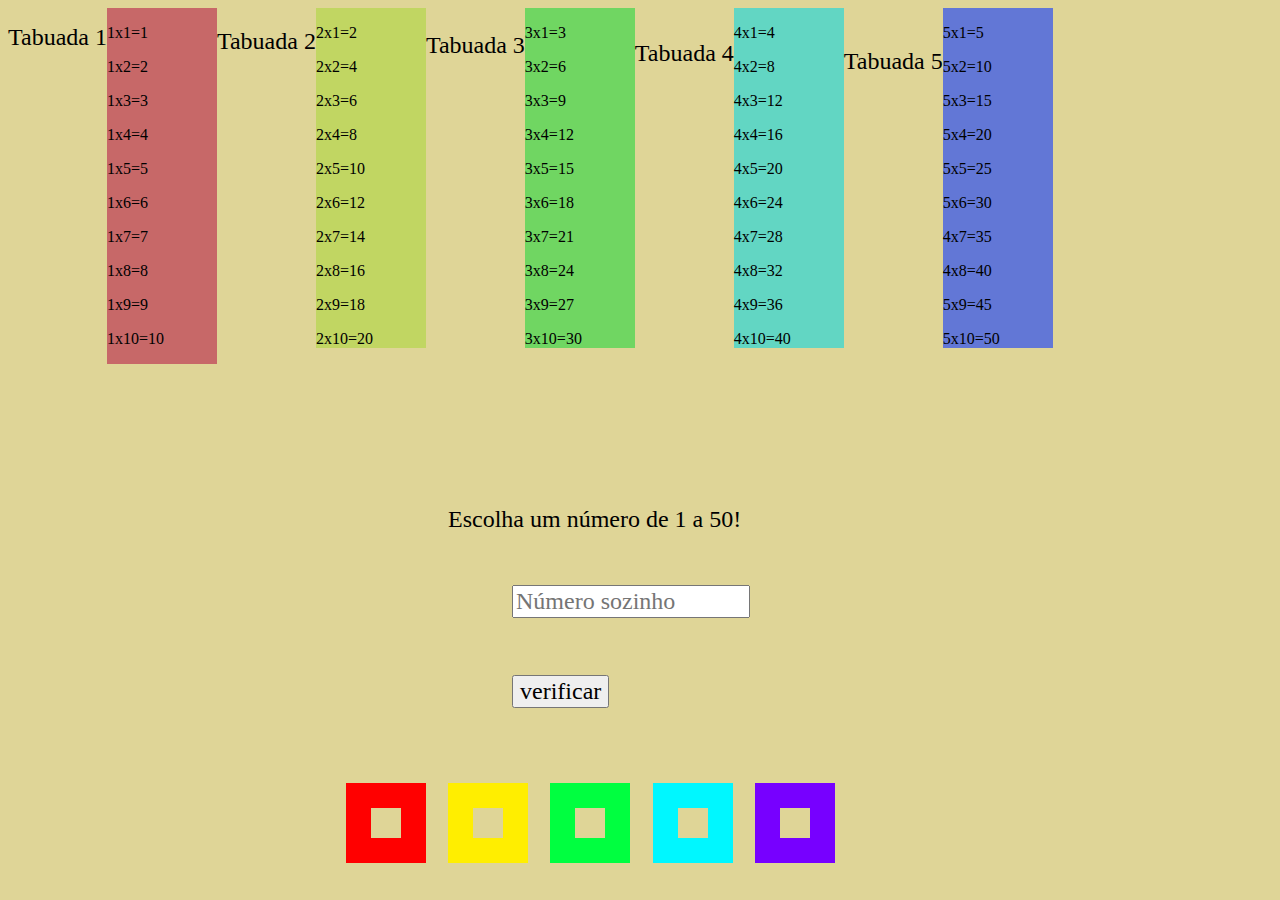
<file: tabuada/index.html>
<!DOCTYPE html>
<html lang="pt-br">
<head>
    <meta charset="UTF-8">
    <meta http-equiv="X-UA-Compatible" content="IE=edge">
    <meta name="viewport" content="width=device-width, initial-scale=1.0">
    <link rel="stylesheet" type="text/css" href="css.css">  
    <title>Tabuada de cores</title>
</head>
<body >
    <div class="conteiner"><h1 class="primeiratabutitle">Tabuada 1</h1>
    <div class="primeiratab" style="height: 340 px; width: 110px; background-color: rgb(199, 104, 104);"><p class="umxum">1x1=1</p> <p class="umxdois">1x2=2</p> <P class="umxtres">1x3=3</P> <p class="umxquatro">1x4=4</p> <p class="umxcinco"> 1x5=5</p> <P class="umxseis">1x6=6</P> <p class="umxsete">1x7=7</p> <P class="umxoito">1x8=8</P> <p class="umxnovo">1x9=9</p> <p class="umxdez">1x10=10</p></div>
    <h2 class="segundatabutitle"> Tabuada 2</h2>
    <div class="segundatab" style="height: 340px; width: 110px; background-color: rgb(193, 214, 98);"><p class="doisxum">2x1=2</p><P class="doisxdois">2x2=4</p><p class="doisxtres">2x3=6</p><p class="doisxquatro">2x4=8</p><p class="doisxcinco">2x5=10</p><p class="doisxseis">2x6=12</p><p class="doisxsete">2x7=14</p><p class="doisxoito">2x8=16</p><p class="doisxnove">2x9=18</p><p class="doisxdez">2x10=20</p></div>
    <h3 class="terceiratabutitle"> Tabuada 3</h2>
    <div class="terceiratab" style="height: 340px; width: 110px; background-color: rgb(112, 214, 98);"><p class="tresxum">3x1=3</p><P class="tresxdois">3x2=6</p><p class="tresxtres">3x3=9</p><p class="tresxquatro">3x4=12</p><p class="tresxcinco">3x5=15</p><p class="tresxseis">3x6=18</p><p class="tresxsete">3x7=21</p><p class="tresxoito">3x8=24</p><p class="tresxnove">3x9=27</p><p class="tresxdez">3x10=30</p></div>
    <h4 class="quartatabutitle"> Tabuada 4</h2>
    <div class="quartatab" style="height: 340px; width: 110px; background-color: rgb(98, 214, 195);"><p class="quatrosxum">4x1=4</p><P class="quatroxdois">4x2=8</p><p class="quatroxtres">4x3=12</p><p class="quatroxquatro">4x4=16</p><p class="quatrpxcinco">4x5=20</p><p class="quatroxseis">4x6=24</p><p class="quatroxsete">4x7=28</p><p class="quatroxoito">4x8=32</p><p class="quatroxnove">4x9=36</p><p class="quatroxdez">4x10=40</p></div>
    <h5 class="cincotabutitle"> Tabuada 5</h2>
    <div class="cincotab" style="height: 340px; width: 110px; background-color: rgb(98, 119, 214);"><p class="cincoxum">5x1=5</p><P class="cincoxdois">5x2=10</p><p class="cincoxtres">5x3=15</p><p class="cincoxquatro">5x4=20</p><p class="cincoxcinco">5x5=25</p><p class="cincoxseis">5x6=30</p><p class="cincoxsete">4x7=35</p><p class="cincoxoito">4x8=40</p><p class="cincoxnove">5x9=45</p><p class="cincoxdez">5x10=50</p></div>
    <div><h6 class="escolhernumtitle">Escolha um número de 1 a 50! </h6></div>
    <input class="botaonum" type="number" id="numSoz" placeholder="Número sozinho" min="0" max="50"></input>
    <button class="botaoferfic" onclick="corestab()">verificar</button>
    <div id="quadradovermelho"></div>
    <div id="quadradoamarelo"></div>
    <div id="quadradoverde"></div>
    <div id="quadradoazul"></div>
    <div id="quadradoroxo"></div>
        <script src="javas.js"> </script>
</body>
</html>
</file>
<file: tabuada/css.css>
body {
 background-color: rgb(223, 213, 151); 
}
.conteiner{
    display: flex;
    flex-direction: row;
}
.primeiratabutitle{
    display: flex;
    color: #000;

    font-family: Inter;
    font-size: 24px;
    font-style: normal;
    font-weight: 400;
    line-height: normal;
}

.segundatabutitle{
    display: flex;
    color: #000;

    font-family: Inter;
    font-size: 24px;
    font-style: normal;
    font-weight: 400;
    line-height: normal;
}

.terceiratabutitle{
    display: flex;
    color: #000;

    font-family: Inter;
    font-size: 24px;
    font-style: normal;
    font-weight: 400;
    line-height: normal;
}

.quartatabutitle{
    display: flex;
    color: #000;

    font-family: Inter;
    font-size: 24px;
    font-style: normal;
    font-weight: 400;
    line-height: normal;
}

.cincotabutitle{
    display: flex;
    color: #000;

    font-family: Inter;
    font-size: 24px;
    font-style: normal;
    font-weight: 400;
    line-height: normal;
}
.escolhernumtitle{
    color: #000;

    font-family: Inter;
    font-size: 24px;
    font-style: normal;
    font-weight: 400;
    line-height: normal;
    position: absolute;

top: 50%;

left: 35%;
}
.botaonum{
    font-family: Inter;
    font-size: 24px;
    font-style: normal;
    font-weight: 400;
    line-height: normal;
    width: 230px;
    position: absolute;

top: 65%;

left: 40%;
}
.botaoferfic{
    font-family: Inter;
    font-size: 24px;
    font-style: normal;
    font-weight: 400;
    line-height: normal;
    position: absolute;

top: 75% ;

left: 40%;
}
#quadradovermelho{
width:30px;
height:30px;
border: 25px solid; /* As 4 bordas sólidas com 25px de espessura */
border-color: #f00;  /* cores: topo, direita, inferior, esquerda */
position: absolute;
line-height: normal;
top: 87%;
left: 27%;
}
#quadradoamarelo{
width:30px;
height:30px;
border: 25px solid; 
border-color: rgb(255, 238, 0);  
position: absolute;
line-height: normal;
top: 87%;
left: 35%;
}
#quadradoverde{
width:30px;
height:30px;
border: 25px solid; 
border-color: rgb(0, 255, 64); 
position: absolute;
line-height: normal;
top: 87%;
left: 43%;
}
#quadradoazul{
width:30px;
height:30px;
border: 25px solid; 
border-color: rgb(0, 247, 255);  
position: absolute;
line-height: normal;
top: 87%;
left: 51%;
}
#quadradoroxo{
width:30px;
height:30px;
border: 25px solid; 
border-color: rgb(119, 0, 255); 
position: absolute;
line-height: normal;
top: 87%;
left: 59%;
}
</file>
